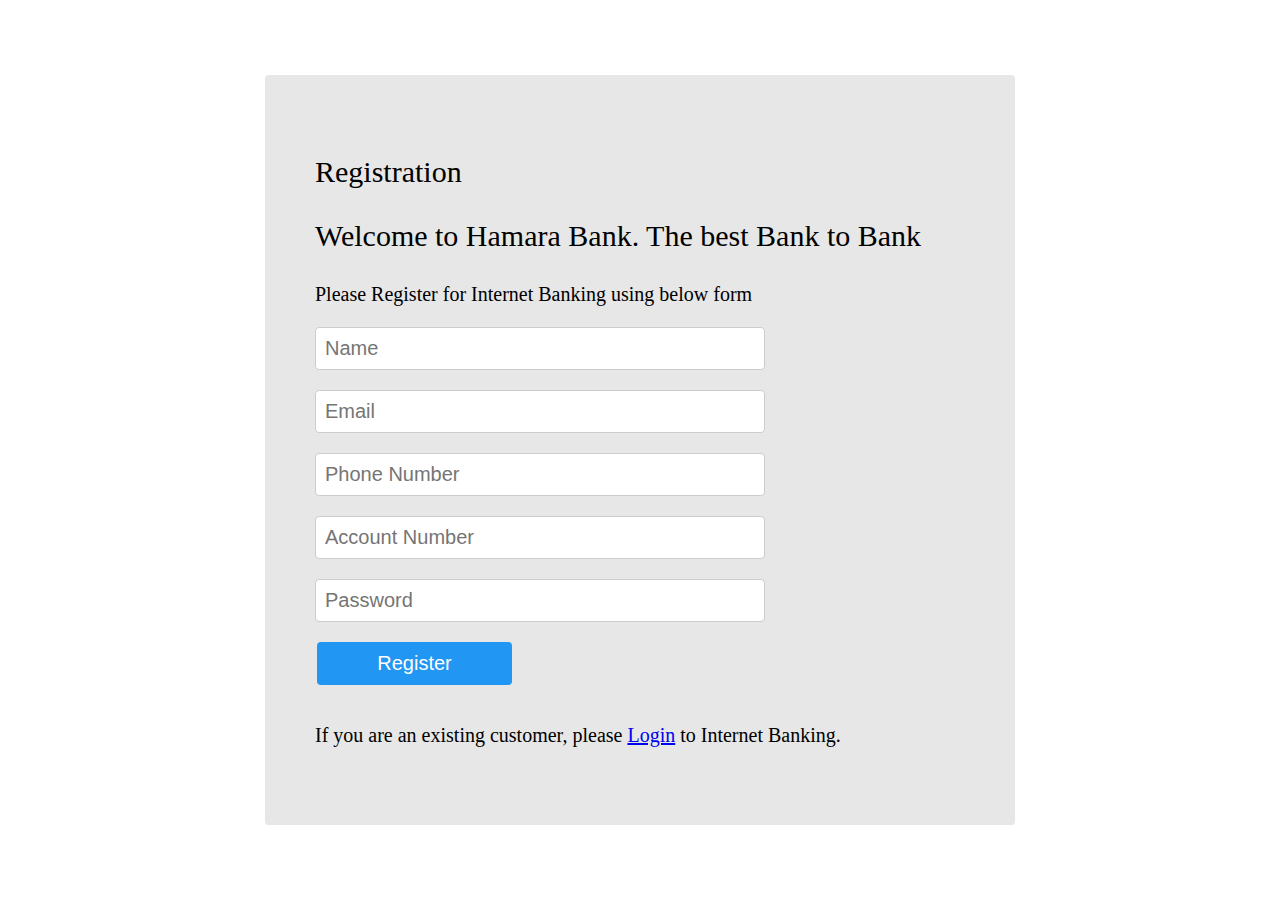
<file: index.html>
<html>
	<head>
		<title>Hamara Bank</title>
		<link rel="stylesheet" href="style.css">
	</head>
	<body>
	<!--<img src="logo.jpg"/>-->
	<div class="centered">
	<div id="in" class="border1">
	<p class="s1" > Registration</p>
	<p class="s1" > Welcome to Hamara Bank. The best Bank to Bank</p>
	<p class="s2"> Please Register for Internet Banking using below form</p>

	<form action="register.php" method="GET" autocomplete="off">
	<input type="text" name="username" class="s" placeholder="Name"/></br></br>
	<input type="email" name="useremail" class="s" placeholder="Email"/></br></br>
	<input type="text" name="userphone" class="s" placeholder="Phone Number"/></br></br>
	<input type="text" name="useraccount" class="s" placeholder="Account Number"/></br></br>
	<input type="password" name="userpword" class="s" placeholder="Password"/></br></br>
	<input type="submit" value="Register"/></br></br>
	</form>
	
	<p class="s2">If you are an existing customer, please <a href="login.html">Login</a> to Internet Banking.</p>
	</div>
</div>
	 
	</body>


</html>
</file>
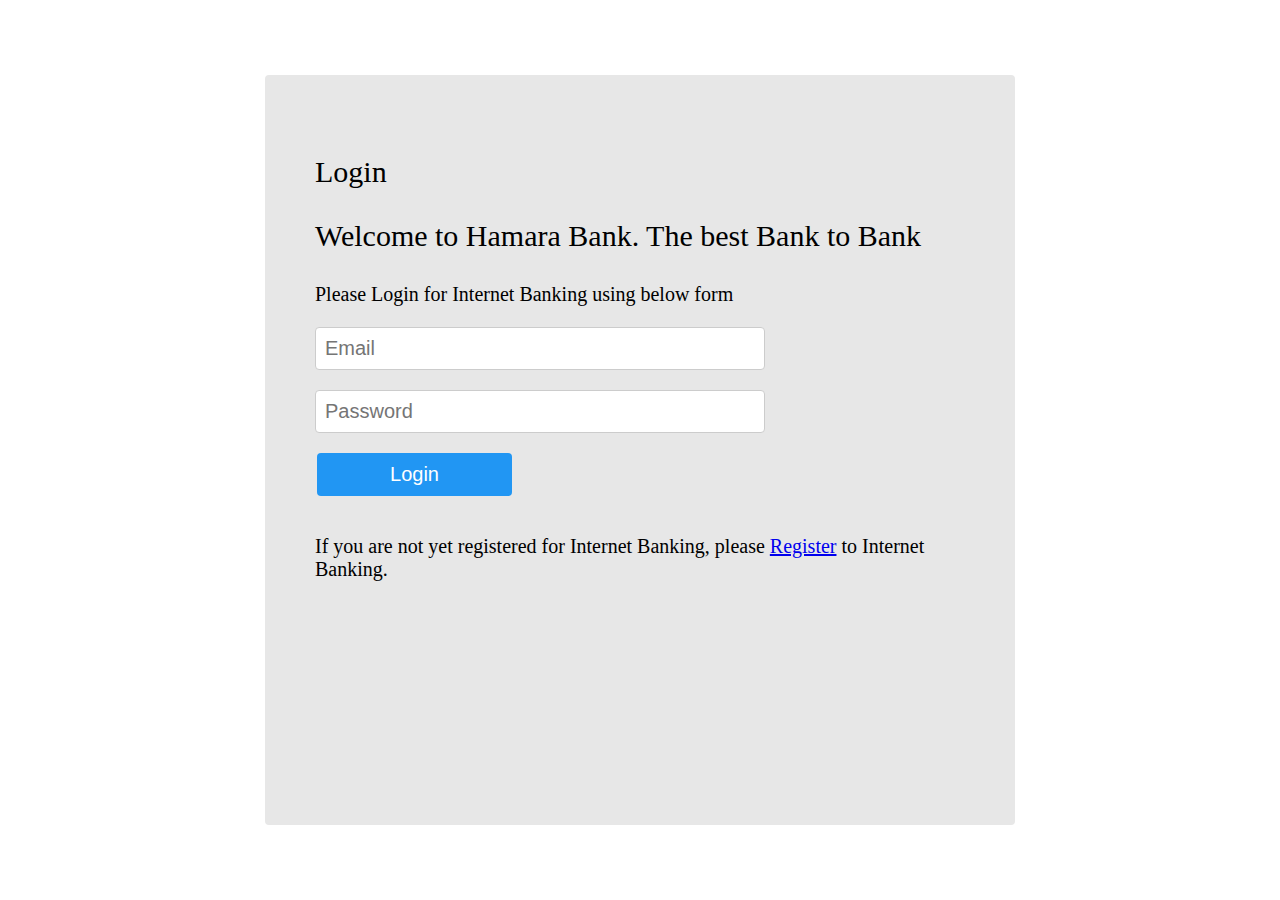
<file: login.html>
<html>
	<head>
		<title>Hamara Bank</title>
		<link rel="stylesheet" href="style.css">
	</head>
	<body>
	<!--<img src="logo.jpg"/>-->
<!-- <script>
		function ageValidation()
		{
		var a = document.getElementById('userAge');
		if(a.value==13)
			{
				//window.location="https://fb.com";
			}
			else
			{
			//alert("Wait for 13");
			a.value=13;
			}--
		
		}
		
	</script> -->
	<div class="centered">
	<div id="in" class="border1">
	<p class="s1" > Login</p>
	<p class="s1"> Welcome to Hamara Bank. The best Bank to Bank</p>
	<p class="s2"> Please Login for Internet Banking using below form</p>
	<form action="login.php" method="POST">
	<!-- Admin user - admin password - admin -->
	<input type="text" name="useremail" class="s" placeholder="Email"/></br></br>
	<input type="password" name="userpword" class="s" placeholder="Password"/></br></br>

	<input type="submit" value="Login"/></br></br>
	</form>
	
	<p class="s2"> If you are not yet registered for Internet Banking, please <a href="index.html">Register</a> to Internet Banking.</p>
	</div>
	</div>
	
	</body>


</html>
</file>
<file: style.css>
.centered
{
	position:absolute;
	top: 50%;
	left:50%;
	transform: translate(-50%, -50%);
	
}

.border1
{
background-color: #e7e7e7;	
width: 650px;
height: 650px;
top: 10%;
color: black;
border: 1px;
padding: 50px;
margin: 2px;	
border-radius: 4px;
	
	
}

.border2
{
background-color: #e7e7e7;	
width: 350px;
height: 450px;
color: black;
border: 1px;
padding: 50px;
margin: 2px;
border-radius: 4px;	
	
	
}

.s
{
	width:450px;
	padding: 9px;
	margin: 1px 0;
	display:inline-block;
	border: 1px solid #ccc;
	border-radius: 4px;
	box-sizing: border-box;
	font-size: 20px;
	
}

.s1
{
	width:100%
	border: 1px solid #ccc;
	border-radius: 4px;
	box-sizing: border-box;
	font-size: 30px;
	#text-shadow: 2px 2px 5px red;
	
}
.s2
{
	width:100%
	border: 1px solid #ccc;
	border-radius: 4px;
	box-sizing: border-box;
	font-size: 20px;
	#text-shadow: 2px 2px 5px red;
	
}
.s3
{
	width:100%
	border: 1px solid #ccc;
	border-radius: 4px;
	box-sizing: border-box;
	font-size: 20px;
	font-weight: bold;
	
}
.s4
{
	background-color: white;
    border: 2px solid black;
    color: green;
    padding: 5px 10px;
    text-align: center;
    display: inline-block;
    font-size: 20px;
    margin: 10px 30px;
    cursor: pointer;
    text-decoration:none;
	
}


input[type=submit]
{
	background-color: #2196F3;
	border: none;
	color: white;
	padding: 10px 25px;
	text-align: center;
	text-decoration: none;
	display: inline-block;
	margin: 1px 2px;
	cursor:pointer;
	border-radius: 4px;
	font-size: 20px;
	width:30%;
}
</file>
